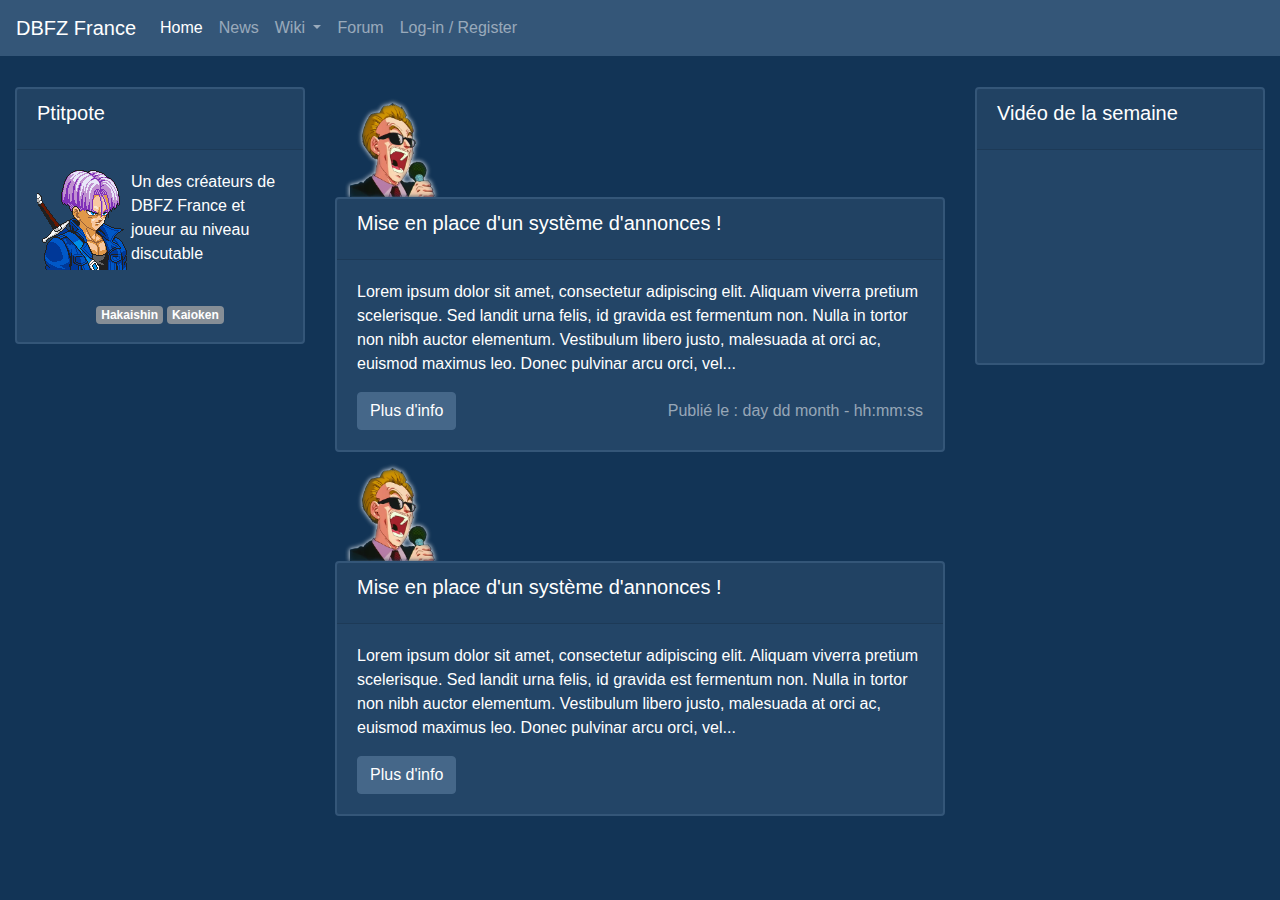
<file: index.html>
<!DOCTYPE html>
<html lang="fr">

    <!-- HEAD -->
    <head>
        <meta charset = "utf-8"/>
        <meta http-equiv="X-UA-Compatible" content="IE=edge">
        <title> DBFZ France </title>
        <link rel="icon" href="./ico/Hx.png">
        <meta name="viewport" content="width=device-width, initial-scale=1">

        <!-- Bootstrap style -->
        <link href="./css/bootstrap.css" rel="stylesheet">
        <link rel="stylesheet" href="./css/normalize.css">

        <!--Page main style-->
        <link rel="stylesheet" href="./css/style.css">
    </head>


    <!-- BODY -->
    <!-- I gave each page a specific class in case of minor style adjustments for individual pages -->
    <body class="homepage">

        <!-- Navigation bar -->
        <nav class="navbar navbar-dark navbar-expand-lg">
            <a class="navbar-brand" href="#">DBFZ France</a>
            <button class="navbar-toggler" type="button" data-toggle="collapse" data-target="#mainNavbar" aria-controls="mainNavbar" aria-expanded="false" aria-label="Toggle navigation">
                <span class="navbar-toggler-icon"></span>
            </button>      
            <div class="collapse navbar-collapse" id="mainNavbar">
                <ul class="navbar-nav mr-auto">
                    <li class="nav-item active">
                        <a class="nav-link" href="#">Home <span class="sr-only">(current)</span></a>
                    </li>
                    <li class="nav-item">
                        <a class="nav-link" href="pages/news.html">News</a>
                    </li>
                    <li class="nav-item dropdown">
                        <a class="nav-link dropdown-toggle" href="#" id="navbarDropdown" role="button" data-toggle="dropdown" aria-haspopup="true" aria-expanded="false">
                            Wiki
                        </a>
                        <div class="dropdown-menu" aria-labelledby="navbarDropdown">
                            <a class="dropdown-item" href="#">Jeu</a>
                            <a class="dropdown-item" href="#">Mécaniques de base</a>
                            <a class="dropdown-item" href="#">Personnages</a>
                        </div>
                    </li>
                    <li class="nav-item">
                        <a class="nav-link" href="#">Forum</a>
                    </li>
                    <li class="nav-item">
                        <a class="nav-link" href="#">Log-in / Register</a>
                    </li>
                </ul>
            </div>
        </nav>

        <!-- Main container -->
        <div class="container-fluid mt-3">
            <div class='row'>
                
                <div class="col-lg-3 profile-col">
                    <div class="card profile" style="position:relative; top:15px;">
                        <div class="card-header">
                            <h5 class="card-title">Ptitpote</h5>
                        </div>
                        <div class="card-text">
                                <p class="card-body">
                                    <img class="float-left mr-1" src="images/profile-pic-test.png" alt="profile pic"/>
                                    Un des créateurs de DBFZ France et joueur au niveau discutable
                                    <center>
                                        <span class="badge badge-secondary">Hakaishin</span> <span class="badge badge-secondary">Kaioken</span>
                                    </center>
                                </p>
                        </div>
                    </div>
                </div>
                <!-- Main column -->
                <div class="col-lg-6 main-col">

                    <!-- Homepage announcement card -->
                    <div class="announcement">
                        <img src="images/announcer.png" alt="Commentator" width="100"/>
                        <div class="card">
                            <div class="card-header">
                                <h5 class="card-title">Mise en place d'un système d'annonces !</h5>
                            </div>
                            <div class="card-body">
                                <p class="card-text">
                                    Lorem ipsum dolor sit amet, consectetur adipiscing elit. 
                                    Aliquam viverra pretium scelerisque. Sed landit urna felis, id gravida est fermentum non. Nulla in tortor non 
                                    nibh auctor elementum. Vestibulum libero justo, malesuada at orci ac, euismod maximus leo.
                                    Donec pulvinar arcu orci, vel...
                                </p>
                                <a href="#" class="btn btn-secondary">Plus d'info</a>
                                <div class="float-right date">Publié le : day dd month - hh:mm:ss</div>
                            </div>
                        </div>
                    </div>
                    <div class="announcement">
                        <img src="images/announcer.png" alt="Commentator" width="100"/>
                        <div class="card">
                            <div class="card-header">
                                <h5 class="card-title">Mise en place d'un système d'annonces !</h5>
                            </div>
                            <div class="card-body">
                                <p class="card-text">
                                    Lorem ipsum dolor sit amet, consectetur adipiscing elit. 
                                    Aliquam viverra pretium scelerisque. Sed landit urna felis, id gravida est fermentum non. Nulla in tortor non 
                                    nibh auctor elementum. Vestibulum libero justo, malesuada at orci ac, euismod maximus leo.
                                    Donec pulvinar arcu orci, vel...
                                </p>
                                <a href="#" class="btn btn-secondary">Plus d'info</a>
                            </div>
                        </div>
                    </div>
                </div>
                <div class="col-lg-3 secondary-col">
                    <div class="card" style="position:relative; top:15px;">
                        <div class="card-header">
                            <h5 class="card-title">Vidéo de la semaine</h5>
                        </div>
                        <div class="card-text">
                            <p class="card-body">
                            <iframe src="https://www.youtube.com/embed/g31FC7tkM8g" frameborder="0" allow="autoplay; encrypted-media" allowfullscreen></iframe>
                            </p>
                        </div>
                    </div>
                </div>
            </div>
        </div>  


        <!-- SCRIPTS -->
        <script src="js/jquery.min.js"></script>
        <script src="js/popper.min.js"></script>
        <script src="js/bootstrap.min.js"></script>
    </body>
</html>
</file>
<file: css/style.css>
body{
    background-color: #123456;
}


.announcement{
    position:relative;
    top:15px;
}

.announcement img{
    position:relative;
    left:10px;
}

.card{
    color: #ffff;
    background-color: #234567;
    border: 2px solid;
    border-color: #345678;
}

.announcement a.btn-secondary{
    background-color: #456789;
    border-color: #456789;
}

.announcement a.btn-secondary:hover{
    background-color: #345678;
    border-color: #345678;
}

.navbar{
    background-color: #345678;
}

.date{
    color:#ffffff88;
    position:relative;
    bottom:-7px;
}

.news-detail p.text-justify{
    text-indent: 40px;
}

.news-detail p.first-par{
    text-indent:0px;
}

span.lettrine{
	font-size:4.9em;
    text-indent:0;
    font-weight: bold;
    margin-right:0.1em;
    position: relative;
    top:-9px;
    margin-bottom: 0px;
    height: 1em;
    margin-bottom: 0.1em;
}
</file>
